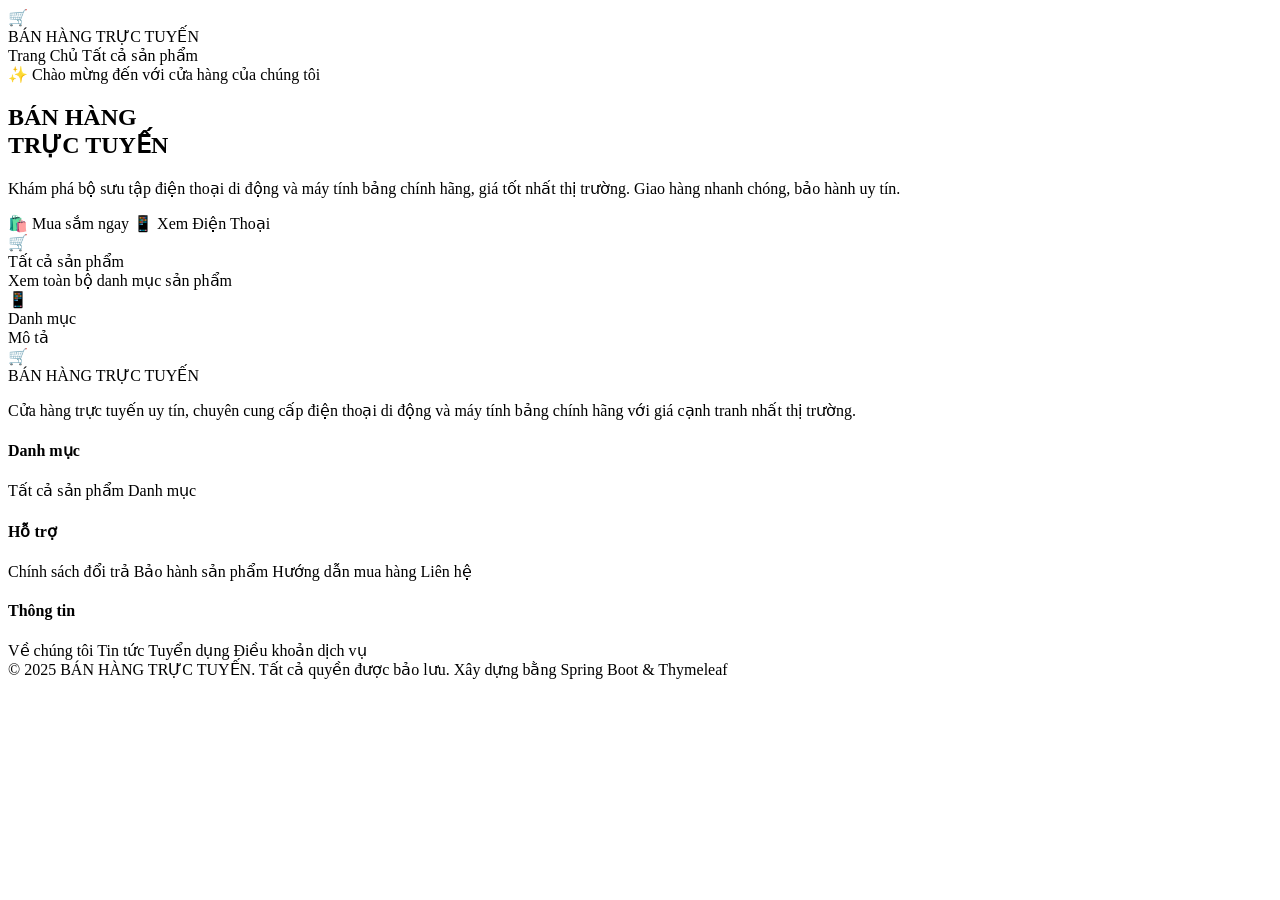
<file: src/main/resources/templates/index.html>
<!DOCTYPE html>
<html lang="vi" xmlns:th="http://www.thymeleaf.org">
<head>
    <meta charset="UTF-8">
    <meta name="viewport" content="width=device-width, initial-scale=1.0">
    <meta name="description" content="BÁN HÀNG TRỰC TUYẾN - Mua sắm điện thoại di động và máy tính bảng chính hãng với giá tốt nhất">
    <title>BÁN HÀNG TRỰC TUYẾN - Trang Chủ</title>
    <link rel="stylesheet" th:href="@{/css/style.css}">
</head>
<body>

<nav class="navbar">
    <div class="navbar-container">
        <a th:href="@{/}" class="navbar-brand">
            <div class="brand-icon">🛒</div>
            <span class="brand-text">BÁN HÀNG TRỰC TUYẾN</span>
        </a>
        <nav class="navbar-nav">
            <a th:href="@{/}" class="nav-link active">Trang Chủ</a>
            <a th:href="@{/products}" class="nav-link">Tất cả sản phẩm</a>
            <a th:each="cat : ${categories}"
               th:href="@{/products(categoryId=${cat.id})}"
               th:text="${cat.name}"
               class="nav-link"></a>
        </nav>
    </div>
</nav>

<section class="hero">
    <div class="hero-container">
        <div class="hero-content">
            <div class="hero-badge">
                ✨ Chào mừng đến với cửa hàng của chúng tôi
            </div>
            <h1 class="hero-title">
                BÁN HÀNG<br>
                <span class="gradient-text">TRỰC TUYẾN</span>
            </h1>
            <p class="hero-subtitle">
                Khám phá bộ sưu tập điện thoại di động và máy tính bảng chính hãng,
                giá tốt nhất thị trường. Giao hàng nhanh chóng, bảo hành uy tín.
            </p>
            <div class="hero-actions">
                <a th:href="@{/products}" class="btn btn-primary btn-lg">
                    🛍️ Mua sắm ngay
                </a>
                <a th:href="@{/products(categoryId=1)}" class="btn btn-outline btn-lg">
                    📱 Xem Điện Thoại
                </a>
            </div>
        </div>

        <div>
            <div class="hero-categories">
                <a th:href="@{/products}" class="category-card" style="grid-column: span 2;">
                    <div class="category-icon">🛒</div>
                    <div class="category-name">Tất cả sản phẩm</div>
                    <div class="category-desc">Xem toàn bộ danh mục sản phẩm</div>
                </a>
                <a th:each="cat : ${categories}"
                   th:href="@{/products(categoryId=${cat.id})}"
                   class="category-card">
                    <div class="category-icon"
                         th:text="${cat.id == 1 ? '📱' : '💻'}">📱</div>
                    <div class="category-name" th:text="${cat.name}">Danh mục</div>
                    <div class="category-desc" th:text="${cat.description}">Mô tả</div>
                </a>
            </div>
        </div>
    </div>
</section>

<footer class="footer">
    <div class="footer-container">
        <div>
            <div class="footer-brand">
                <div class="brand-icon">🛒</div>
                <span>BÁN HÀNG TRỰC TUYẾN</span>
            </div>
            <p class="footer-desc">
                Cửa hàng trực tuyến uy tín, chuyên cung cấp điện thoại di động
                và máy tính bảng chính hãng với giá cạnh tranh nhất thị trường.
            </p>
        </div>
        <div>
            <h4 class="footer-heading">Danh mục</h4>
            <div class="footer-links">
                <a th:href="@{/products}" class="footer-link">Tất cả sản phẩm</a>
                <a th:each="cat : ${categories}"
                   th:href="@{/products(categoryId=${cat.id})}"
                   th:text="${cat.name}"
                   class="footer-link">Danh mục</a>
            </div>
        </div>
        <div>
            <h4 class="footer-heading">Hỗ trợ</h4>
            <div class="footer-links">
                <span class="footer-link">Chính sách đổi trả</span>
                <span class="footer-link">Bảo hành sản phẩm</span>
                <span class="footer-link">Hướng dẫn mua hàng</span>
                <span class="footer-link">Liên hệ</span>
            </div>
        </div>
        <div>
            <h4 class="footer-heading">Thông tin</h4>
            <div class="footer-links">
                <span class="footer-link">Về chúng tôi</span>
                <span class="footer-link">Tin tức</span>
                <span class="footer-link">Tuyển dụng</span>
                <span class="footer-link">Điều khoản dịch vụ</span>
            </div>
        </div>
    </div>
    <div class="footer-bottom">
        <span>© 2025 BÁN HÀNG TRỰC TUYẾN. Tất cả quyền được bảo lưu.</span>
        <span>Xây dựng bằng Spring Boot &amp; Thymeleaf</span>
    </div>
</footer>

</body>
</html>
</file>
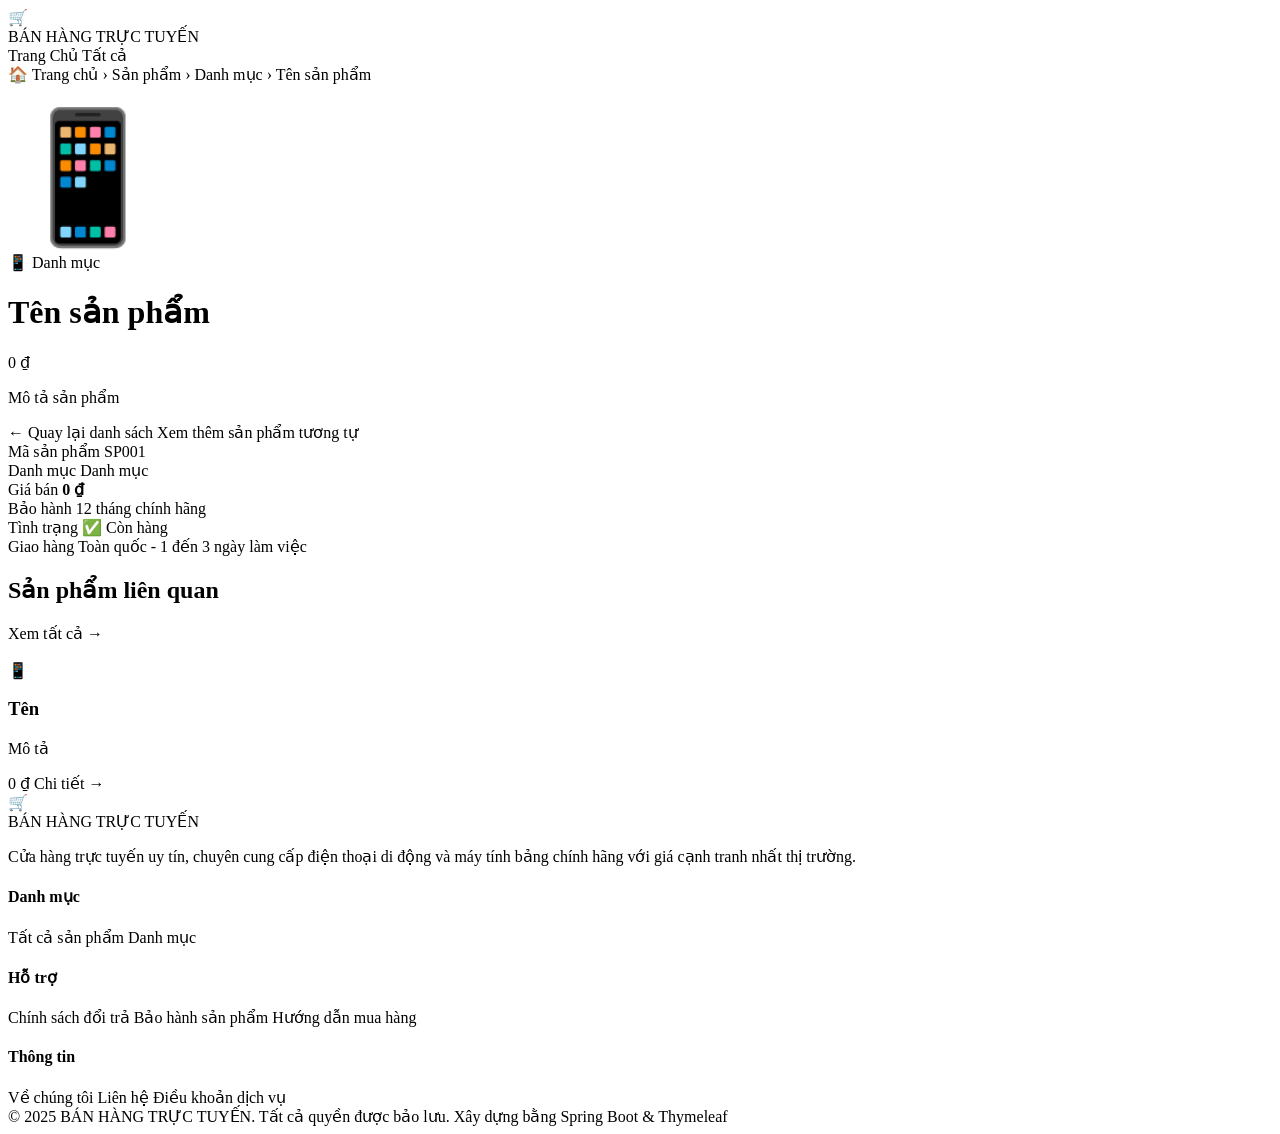
<file: src/main/resources/templates/product-detail.html>
<!DOCTYPE html>
<html lang="vi" xmlns:th="http://www.thymeleaf.org">
<head>
    <meta charset="UTF-8">
    <meta name="viewport" content="width=device-width, initial-scale=1.0">
    <meta name="description"
          th:content="${'Chi tiết sản phẩm ' + product.name + ' - BÁN HÀNG TRỰC TUYẾN'}">
    <title th:text="${product.name + ' - BÁN HÀNG TRỰC TUYẾN'}">Chi tiết sản phẩm</title>
    <link rel="stylesheet" th:href="@{/css/style.css}">
</head>
<body>

<nav class="navbar">
    <div class="navbar-container">
        <a th:href="@{/}" class="navbar-brand">
            <div class="brand-icon">🛒</div>
            <span class="brand-text">BÁN HÀNG TRỰC TUYẾN</span>
        </a>
        <nav class="navbar-nav">
            <a th:href="@{/}" class="nav-link">Trang Chủ</a>
            <a th:href="@{/products}" class="nav-link">Tất cả</a>
            <a th:each="cat : ${categories}"
               th:href="@{/products(categoryId=${cat.id})}"
               th:text="${cat.name}"
               th:classappend="${cat.id == product.categoryId} ? 'active' : ''"
               class="nav-link"></a>
        </nav>
    </div>
</nav>

<main class="page-wrapper">

    <nav class="breadcrumb" aria-label="breadcrumb">
        <span class="breadcrumb-item"><a th:href="@{/}">🏠 Trang chủ</a></span>
        <span class="breadcrumb-separator">›</span>
        <span class="breadcrumb-item"><a th:href="@{/products}">Sản phẩm</a></span>
        <span class="breadcrumb-separator">›</span>
        <span th:if="${category != null}" class="breadcrumb-item">
            <a th:href="@{/products(categoryId=${category.id})}" th:text="${category.name}">Danh mục</a>
        </span>
        <span th:if="${category != null}" class="breadcrumb-separator">›</span>
        <span class="breadcrumb-item active" th:text="${product.name}">Tên sản phẩm</span>
    </nav>

    <div class="product-detail">

        <div class="product-detail-images">
            <div class="product-detail-main-image">
                <img th:if="${product.image != null and !#strings.isEmpty(product.image)}"
                     th:src="@{'/images/' + ${product.image}}"
                     th:alt="${product.name}"
                     onerror="this.style.display='none'; if(this.nextElementSibling) this.nextElementSibling.style.display='flex';" />
                <div class="product-placeholder" th:style="${product.image != null and !#strings.isEmpty(product.image)} ? 'display: none;' : 'display: flex;'">
                    <span th:text="${product.categoryId == 1 ? '📱' : '💻'}"
                          style="font-size: 8rem;">📱</span>
                </div>
            </div>
        </div>

        <div class="product-detail-info">
            <div class="product-detail-category" th:if="${category != null}">
                <span th:text="${product.categoryId == 1 ? '📱' : '💻'}">📱</span>
                <span th:text="${category.name}">Danh mục</span>
            </div>

            <h1 class="product-detail-title" th:text="${product.name}">Tên sản phẩm</h1>

            <div class="product-detail-price"
                 th:text="${#numbers.formatInteger(product.price, 3, 'COMMA') + ' ₫'}">
                0 ₫
            </div>

            <p class="product-detail-desc" th:text="${product.description}">Mô tả sản phẩm</p>

            <div class="product-detail-actions">
                <a th:href="@{/products}" class="btn btn-outline">
                    ← Quay lại danh sách
                </a>
                <a th:if="${category != null}"
                   th:href="@{/products(categoryId=${category.id})}"
                   class="btn btn-primary">
                    Xem thêm sản phẩm tương tự
                </a>
            </div>

            <div class="product-spec-list">
                <div class="spec-item">
                    <span class="spec-label">Mã sản phẩm</span>
                    <span class="spec-value" th:text="${'SP' + product.id}">SP001</span>
                </div>
                <div class="spec-item">
                    <span class="spec-label">Danh mục</span>
                    <span class="spec-value"
                          th:text="${category != null ? category.name : 'Không xác định'}">
                        Danh mục
                    </span>
                </div>
                <div class="spec-item">
                    <span class="spec-label">Giá bán</span>
                    <span class="spec-value"
                          th:text="${#numbers.formatInteger(product.price, 3, 'COMMA') + ' ₫'}"
                          style="color: var(--secondary); font-weight: 700;">
                        0 ₫
                    </span>
                </div>
                <div class="spec-item">
                    <span class="spec-label">Bảo hành</span>
                    <span class="spec-value">12 tháng chính hãng</span>
                </div>
                <div class="spec-item">
                    <span class="spec-label">Tình trạng</span>
                    <span class="spec-value" style="color: var(--accent);">✅ Còn hàng</span>
                </div>
                <div class="spec-item">
                    <span class="spec-label">Giao hàng</span>
                    <span class="spec-value">Toàn quốc - 1 đến 3 ngày làm việc</span>
                </div>
            </div>
        </div>
    </div>

    <div class="mt-4" th:if="${relatedProducts != null and !relatedProducts.isEmpty()}">
        <div class="section-header">
            <h2 class="section-title">Sản phẩm liên quan</h2>
            <a th:if="${category != null}"
               th:href="@{/products(categoryId=${category.id})}"
               class="btn btn-outline btn-sm">
                Xem tất cả →
            </a>
        </div>

        <div class="products-grid">
            <div th:each="related : ${relatedProducts}" class="product-card">
                <a th:href="@{/products/{id}(id=${related.id})}" style="display: contents;">
                    <div class="product-card-image">
                        <img th:if="${related.image != null and !#strings.isEmpty(related.image)}"
                             th:src="@{'/images/' + ${related.image}}"
                             th:alt="${related.name}"
                             onerror="this.style.display='none'; if(this.nextElementSibling) this.nextElementSibling.style.display='flex';" />
                        <div class="product-placeholder" th:style="${related.image != null and !#strings.isEmpty(related.image)} ? 'display: none;' : 'display: flex;'">
                            <span th:text="${related.categoryId == 1 ? '📱' : '💻'}">📱</span>
                        </div>
                    </div>
                    <div class="product-card-body">
                        <h3 class="product-card-title" th:text="${related.name}">Tên</h3>
                        <p class="product-card-desc" th:text="${related.description}">Mô tả</p>
                        <div class="product-card-footer">
                            <span class="product-price"
                                  th:text="${#numbers.formatInteger(related.price, 3, 'COMMA') + ' ₫'}">
                                0 ₫
                            </span>
                            <span class="btn btn-primary btn-sm">Chi tiết →</span>
                        </div>
                    </div>
                </a>
            </div>
        </div>
    </div>

</main>

<footer class="footer">
    <div class="footer-container">
        <div>
            <div class="footer-brand">
                <div class="brand-icon">🛒</div>
                <span>BÁN HÀNG TRỰC TUYẾN</span>
            </div>
            <p class="footer-desc">
                Cửa hàng trực tuyến uy tín, chuyên cung cấp điện thoại di động
                và máy tính bảng chính hãng với giá cạnh tranh nhất thị trường.
            </p>
        </div>
        <div>
            <h4 class="footer-heading">Danh mục</h4>
            <div class="footer-links">
                <a th:href="@{/products}" class="footer-link">Tất cả sản phẩm</a>
                <a th:each="cat : ${categories}"
                   th:href="@{/products(categoryId=${cat.id})}"
                   th:text="${cat.name}"
                   class="footer-link">Danh mục</a>
            </div>
        </div>
        <div>
            <h4 class="footer-heading">Hỗ trợ</h4>
            <div class="footer-links">
                <span class="footer-link">Chính sách đổi trả</span>
                <span class="footer-link">Bảo hành sản phẩm</span>
                <span class="footer-link">Hướng dẫn mua hàng</span>
            </div>
        </div>
        <div>
            <h4 class="footer-heading">Thông tin</h4>
            <div class="footer-links">
                <span class="footer-link">Về chúng tôi</span>
                <span class="footer-link">Liên hệ</span>
                <span class="footer-link">Điều khoản dịch vụ</span>
            </div>
        </div>
    </div>
    <div class="footer-bottom">
        <span>© 2025 BÁN HÀNG TRỰC TUYẾN. Tất cả quyền được bảo lưu.</span>
        <span>Xây dựng bằng Spring Boot &amp; Thymeleaf</span>
    </div>
</footer>

</body>
</html>
</file>
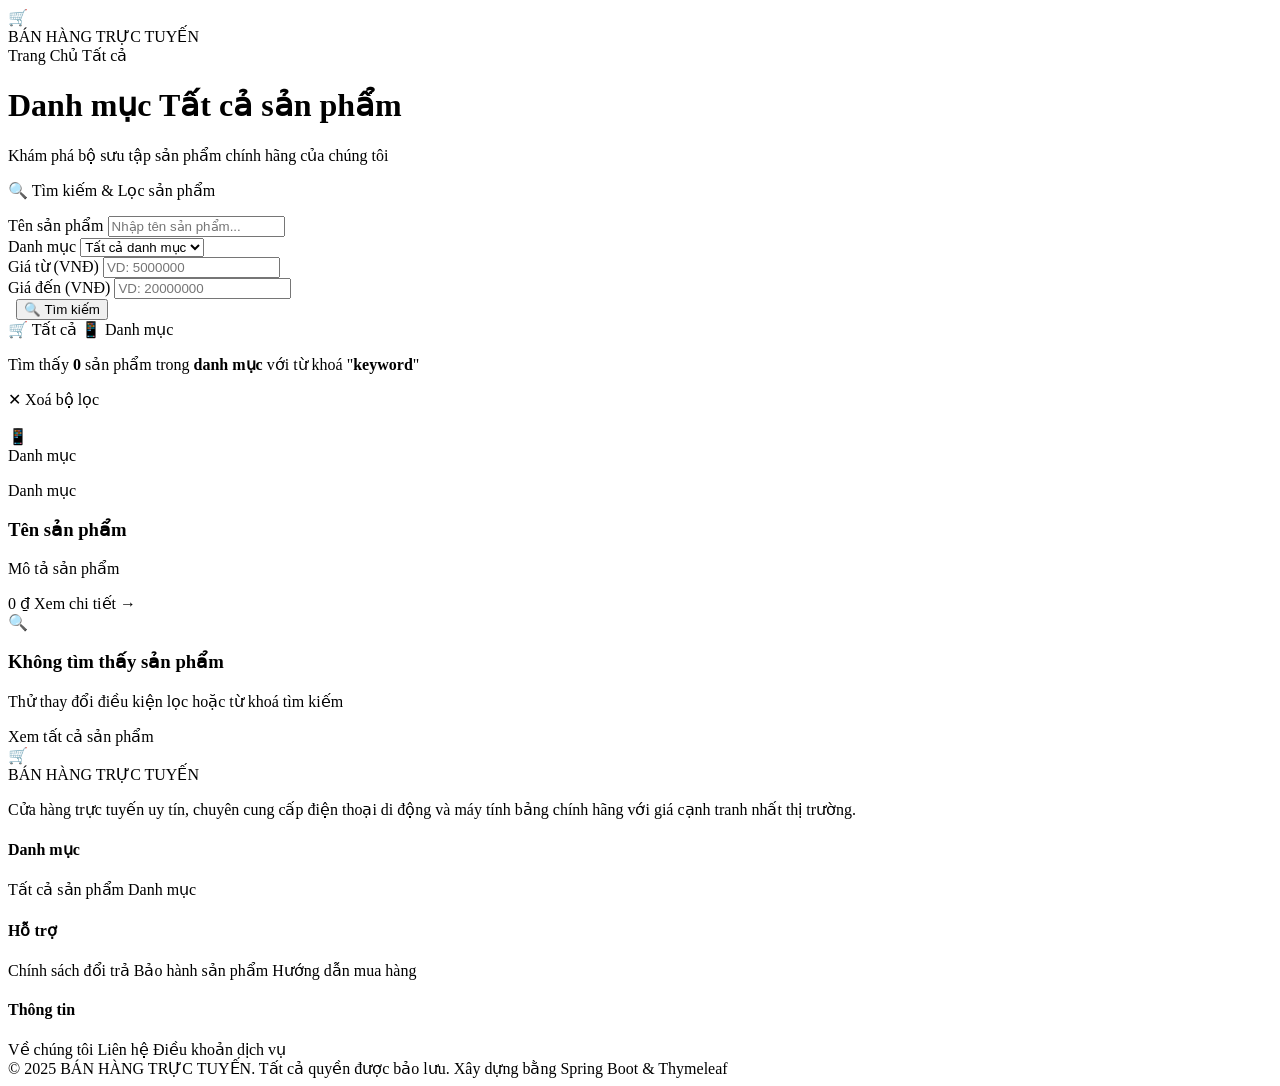
<file: src/main/resources/templates/products.html>
<!DOCTYPE html>
<html lang="vi" xmlns:th="http://www.thymeleaf.org">
<head>
    <meta charset="UTF-8">
    <meta name="viewport" content="width=device-width, initial-scale=1.0">
    <meta name="description" content="Danh sách sản phẩm - Điện thoại di động và máy tính bảng chính hãng">
    <title>Danh Sách Sản Phẩm - BÁN HÀNG TRỰC TUYẾN</title>
    <link rel="stylesheet" th:href="@{/css/style.css}">
</head>
<body>

<nav class="navbar">
    <div class="navbar-container">
        <a th:href="@{/}" class="navbar-brand">
            <div class="brand-icon">🛒</div>
            <span class="brand-text">BÁN HÀNG TRỰC TUYẾN</span>
        </a>
        <nav class="navbar-nav">
            <a th:href="@{/}" class="nav-link">Trang Chủ</a>
            <a th:href="@{/products}" class="nav-link"
               th:classappend="${selectedCategoryId == null and (keyword == null or #strings.isEmpty(keyword)) and fromPrice == null} ? 'active' : ''">
                Tất cả
            </a>
            <a th:each="cat : ${categories}"
               th:href="@{/products(categoryId=${cat.id})}"
               th:text="${cat.name}"
               th:classappend="${cat.id == selectedCategoryId} ? 'active' : ''"
               class="nav-link"></a>
        </nav>
    </div>
</nav>

<main class="page-wrapper">

    <div class="page-header">
        <h1 class="page-title">
            <span th:if="${selectedCategoryName != null}" th:text="${selectedCategoryName}">Danh mục</span>
            <span th:if="${selectedCategoryName == null}">Tất cả sản phẩm</span>
        </h1>
        <p class="page-subtitle">Khám phá bộ sưu tập sản phẩm chính hãng của chúng tôi</p>
    </div>

    <div class="filter-section">
        <p class="filter-title">🔍 Tìm kiếm &amp; Lọc sản phẩm</p>
        <form th:action="@{/products}" method="get" class="filter-form" id="filterForm">
            <div class="form-group">
                <label class="form-label" for="keyword">Tên sản phẩm</label>
                <input type="text"
                       id="keyword"
                       name="keyword"
                       class="form-control"
                       placeholder="Nhập tên sản phẩm..."
                       th:value="${keyword}">
            </div>
            <div class="form-group">
                <label class="form-label" for="categoryId">Danh mục</label>
                <select id="categoryId" name="categoryId" class="form-control">
                    <option value="">Tất cả danh mục</option>
                    <option th:each="cat : ${categories}"
                            th:value="${cat.id}"
                            th:text="${cat.name}"
                            th:selected="${cat.id == selectedCategoryId}">Danh mục</option>
                </select>
            </div>
            <div class="form-group">
                <label class="form-label" for="fromPrice">Giá từ (VNĐ)</label>
                <input type="number"
                       id="fromPrice"
                       name="fromPrice"
                       class="form-control"
                       placeholder="VD: 5000000"
                       min="0"
                       th:value="${fromPrice}">
            </div>
            <div class="form-group">
                <label class="form-label" for="toPrice">Giá đến (VNĐ)</label>
                <input type="number"
                       id="toPrice"
                       name="toPrice"
                       class="form-control"
                       placeholder="VD: 20000000"
                       min="0"
                       th:value="${toPrice}">
            </div>
            <div class="form-group">
                <label class="form-label">&nbsp;</label>
                <button type="submit" class="btn btn-primary" id="searchBtn">
                    🔍 Tìm kiếm
                </button>
            </div>
        </form>
    </div>

    <div class="category-pills">
        <a th:href="@{/products}"
           class="category-pill"
           th:classappend="${selectedCategoryId == null and (keyword == null or #strings.isEmpty(keyword)) and fromPrice == null} ? 'active' : ''">
            🛒 Tất cả
        </a>
        <a th:each="cat : ${categories}"
           th:href="@{/products(categoryId=${cat.id})}"
           th:classappend="${cat.id == selectedCategoryId} ? 'active' : ''"
           class="category-pill">
            <span th:text="${cat.id == 1 ? '📱' : '💻'}">📱</span>
            <span th:text="${cat.name}">Danh mục</span>
        </a>
    </div>

    <div class="results-bar">
        <p class="results-count">
            Tìm thấy <strong th:text="${totalProducts}">0</strong> sản phẩm
            <span th:if="${selectedCategoryName != null}">
                trong <strong th:text="${selectedCategoryName}">danh mục</strong>
            </span>
            <span th:if="${keyword != null and !#strings.isEmpty(keyword)}">
                với từ khoá "<strong th:text="${keyword}">keyword</strong>"
            </span>
        </p>
        <a th:if="${selectedCategoryId != null or (keyword != null and !#strings.isEmpty(keyword)) or fromPrice != null or toPrice != null}"
           th:href="@{/products}"
           class="btn btn-outline btn-sm">
            ✕ Xoá bộ lọc
        </a>
    </div>

    <div class="products-grid" th:if="${products != null and !products.isEmpty()}">
        <div th:each="product : ${products}" class="product-card">
            <a th:href="@{/products/{id}(id=${product.id})}" style="display: contents;">
                <div class="product-card-image">
                    <img th:if="${product.image != null and !#strings.isEmpty(product.image)}"
                         th:src="@{'/images/' + ${product.image}}"
                         th:alt="${product.name}"
                         onerror="this.style.display='none'; if(this.nextElementSibling) this.nextElementSibling.style.display='flex';" />
                    <div class="product-placeholder" th:style="${product.image != null and !#strings.isEmpty(product.image)} ? 'display: none;' : 'display: flex;'">
                        <span th:text="${product.categoryId == 1 ? '📱' : '💻'}">📱</span>
                    </div>
                    <span class="product-card-badge"
                          th:each="cat : ${categories}"
                          th:if="${cat.id == product.categoryId}"
                          th:text="${cat.name}">Danh mục</span>
                </div>

                <div class="product-card-body">
                    <p class="product-category-tag"
                       th:each="cat : ${categories}"
                       th:if="${cat.id == product.categoryId}"
                       th:text="${cat.name}">Danh mục</p>
                    <h3 class="product-card-title" th:text="${product.name}">Tên sản phẩm</h3>
                    <p class="product-card-desc" th:text="${product.description}">Mô tả sản phẩm</p>

                    <div class="product-card-footer">
                        <span class="product-price"
                              th:text="${#numbers.formatInteger(product.price, 3, 'COMMA') + ' ₫'}">
                            0 ₫
                        </span>
                        <span class="btn btn-primary btn-sm">Xem chi tiết →</span>
                    </div>
                </div>
            </a>
        </div>
    </div>

    <div class="empty-state" th:if="${products == null or products.isEmpty()}">
        <div class="empty-state-icon">🔍</div>
        <h3 class="empty-state-title">Không tìm thấy sản phẩm</h3>
        <p class="empty-state-desc">Thử thay đổi điều kiện lọc hoặc từ khoá tìm kiếm</p>
        <a th:href="@{/products}" class="btn btn-primary">Xem tất cả sản phẩm</a>
    </div>

</main>

<footer class="footer">
    <div class="footer-container">
        <div>
            <div class="footer-brand">
                <div class="brand-icon">🛒</div>
                <span>BÁN HÀNG TRỰC TUYẾN</span>
            </div>
            <p class="footer-desc">
                Cửa hàng trực tuyến uy tín, chuyên cung cấp điện thoại di động
                và máy tính bảng chính hãng với giá cạnh tranh nhất thị trường.
            </p>
        </div>
        <div>
            <h4 class="footer-heading">Danh mục</h4>
            <div class="footer-links">
                <a th:href="@{/products}" class="footer-link">Tất cả sản phẩm</a>
                <a th:each="cat : ${categories}"
                   th:href="@{/products(categoryId=${cat.id})}"
                   th:text="${cat.name}"
                   class="footer-link">Danh mục</a>
            </div>
        </div>
        <div>
            <h4 class="footer-heading">Hỗ trợ</h4>
            <div class="footer-links">
                <span class="footer-link">Chính sách đổi trả</span>
                <span class="footer-link">Bảo hành sản phẩm</span>
                <span class="footer-link">Hướng dẫn mua hàng</span>
            </div>
        </div>
        <div>
            <h4 class="footer-heading">Thông tin</h4>
            <div class="footer-links">
                <span class="footer-link">Về chúng tôi</span>
                <span class="footer-link">Liên hệ</span>
                <span class="footer-link">Điều khoản dịch vụ</span>
            </div>
        </div>
    </div>
    <div class="footer-bottom">
        <span>© 2025 BÁN HÀNG TRỰC TUYẾN. Tất cả quyền được bảo lưu.</span>
        <span>Xây dựng bằng Spring Boot &amp; Thymeleaf</span>
    </div>
</footer>

</body>
</html>
</file>
